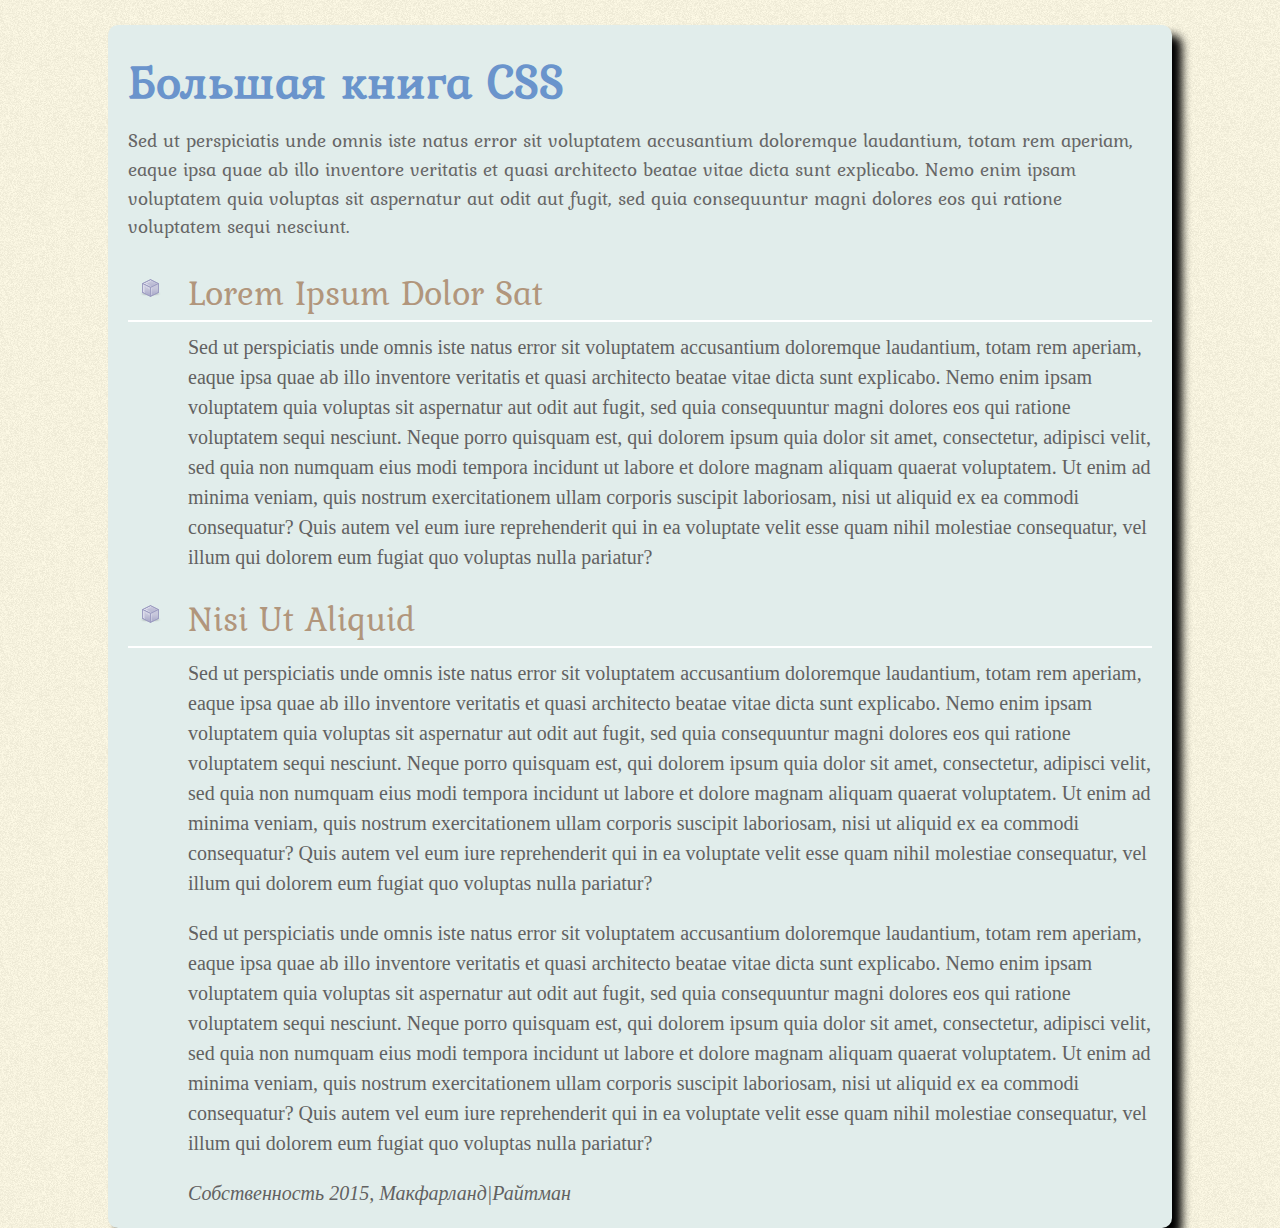
<file: 02/index.html>
<!doctype html>
<html>
<head>
<meta charset="UTF-8">
<title>Большая книга CSS -- Глава 2</title>
<link  href="http://fonts.googleapis.com/css?family=Kurale" rel="stylesheet">
    <link rel="stylesheet" href="styles.css">
</head>
<body>
<h1>Большая книга CSS</h1>
<p class="intro">Sed ut perspiciatis unde omnis iste natus error sit voluptatem accusantium doloremque laudantium, totam rem aperiam, eaque ipsa quae ab illo inventore veritatis et quasi architecto beatae vitae dicta sunt explicabo. Nemo enim ipsam voluptatem quia voluptas sit aspernatur aut odit aut fugit, sed quia consequuntur magni dolores eos qui ratione voluptatem sequi nesciunt. </p>
<h2>Lorem Ipsum Dolor Sat</h2>
<p>Sed ut perspiciatis unde omnis iste natus error sit voluptatem accusantium doloremque laudantium, totam rem aperiam, eaque ipsa quae ab illo inventore veritatis et quasi architecto beatae vitae dicta sunt explicabo. Nemo enim ipsam voluptatem quia voluptas sit aspernatur aut odit aut fugit, sed quia consequuntur magni dolores eos qui ratione voluptatem sequi nesciunt. Neque porro quisquam est, qui dolorem ipsum quia dolor sit amet, consectetur, adipisci velit, sed quia non numquam eius modi tempora incidunt ut labore et dolore magnam aliquam quaerat voluptatem. Ut enim ad minima veniam, quis nostrum exercitationem ullam corporis suscipit laboriosam, nisi ut aliquid ex ea commodi consequatur? Quis autem vel eum iure reprehenderit qui in ea voluptate velit esse quam nihil molestiae consequatur, vel illum qui dolorem eum fugiat quo voluptas nulla pariatur?</p>
<h2>Nisi Ut Aliquid </h2>
<p>Sed ut perspiciatis unde omnis iste natus error sit voluptatem accusantium doloremque laudantium, totam rem aperiam, eaque ipsa quae ab illo inventore veritatis et quasi architecto beatae vitae dicta sunt explicabo. Nemo enim ipsam voluptatem quia voluptas sit aspernatur aut odit aut fugit, sed quia consequuntur magni dolores eos qui ratione voluptatem sequi nesciunt. Neque porro quisquam est, qui dolorem ipsum quia dolor sit amet, consectetur, adipisci velit, sed quia non numquam eius modi tempora incidunt ut labore et dolore magnam aliquam quaerat voluptatem. Ut enim ad minima veniam, quis nostrum exercitationem ullam corporis suscipit laboriosam, nisi ut aliquid ex ea commodi consequatur? Quis autem vel eum iure reprehenderit qui in ea voluptate velit esse quam nihil molestiae consequatur, vel illum qui dolorem eum fugiat quo voluptas nulla pariatur?</p>
<p>Sed ut perspiciatis unde omnis iste natus error sit voluptatem accusantium doloremque laudantium, totam rem aperiam, eaque ipsa quae ab illo inventore veritatis et quasi architecto beatae vitae dicta sunt explicabo. Nemo enim ipsam voluptatem quia voluptas sit aspernatur aut odit aut fugit, sed quia consequuntur magni dolores eos qui ratione voluptatem sequi nesciunt. Neque porro quisquam est, qui dolorem ipsum quia dolor sit amet, consectetur, adipisci velit, sed quia non numquam eius modi tempora incidunt ut labore et dolore magnam aliquam quaerat voluptatem. Ut enim ad minima veniam, quis nostrum exercitationem ullam corporis suscipit laboriosam, nisi ut aliquid ex ea commodi consequatur? Quis autem vel eum iure reprehenderit qui in ea voluptate velit esse quam nihil molestiae consequatur, vel illum qui dolorem eum fugiat quo voluptas nulla pariatur?</p>
<address>
Собственность 2015, Макфарланд|Райтман 
</address>
</body>
</html>
</file>
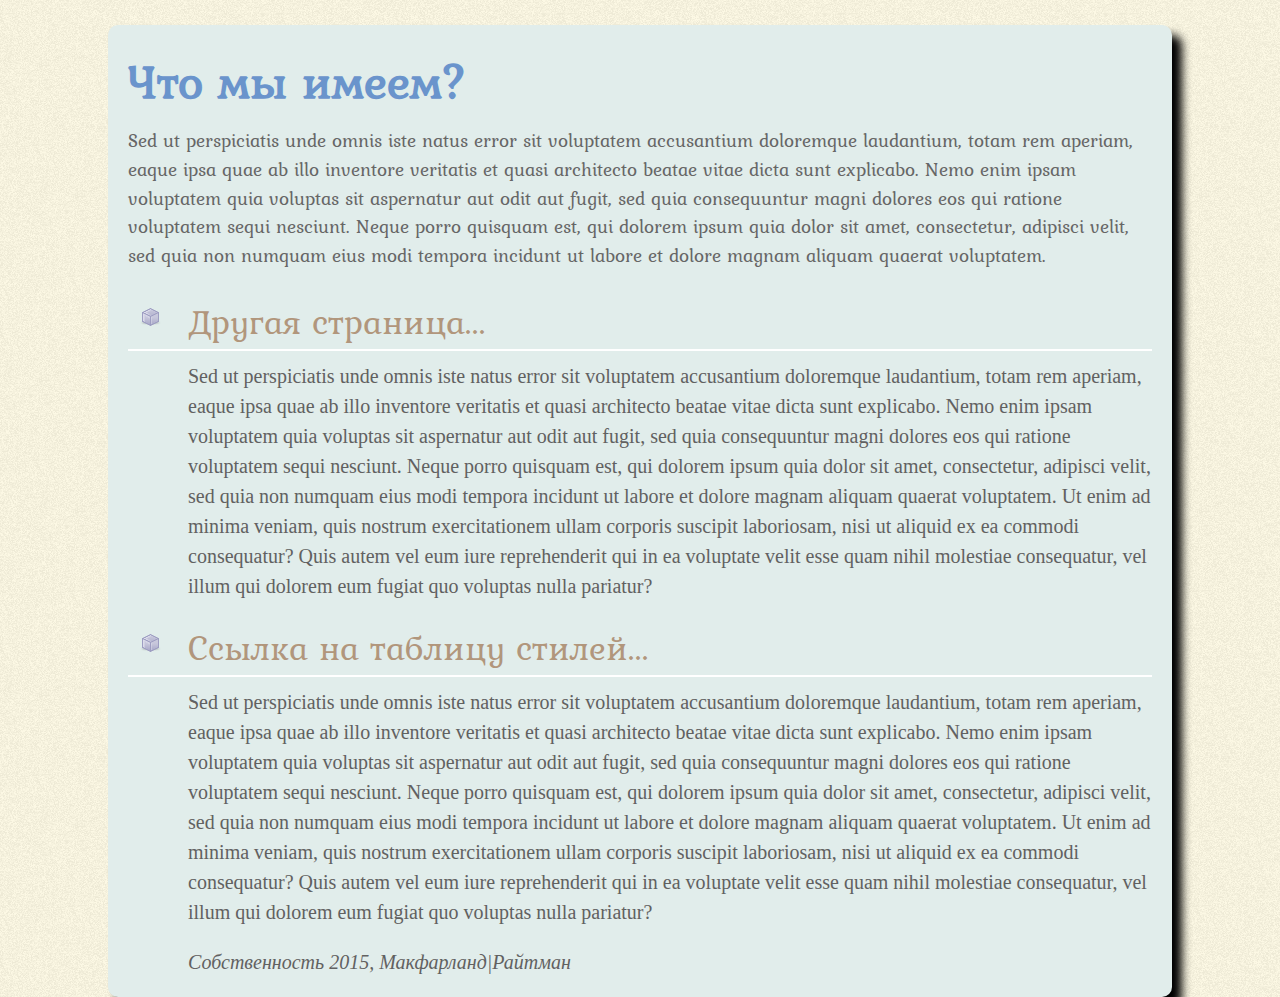
<file: 02/another_page.html>
<!doctype html>
<html>
<head>
<meta charset="UTF-8">
<title>Другая страница</title>
  <link  href="http://fonts.googleapis.com/css?family=Kurale" rel="stylesheet">
<link rel="stylesheet" href="styles.css">
</head>
<body>
<h1>Что мы имеем?</h1>
<p class="intro">Sed ut perspiciatis unde omnis iste natus error sit voluptatem accusantium doloremque laudantium, totam rem aperiam, eaque ipsa quae ab illo inventore veritatis et quasi architecto beatae vitae dicta sunt explicabo. Nemo enim ipsam voluptatem quia voluptas sit aspernatur aut odit aut fugit, sed quia consequuntur magni dolores eos qui ratione voluptatem sequi nesciunt. Neque porro quisquam est, qui dolorem ipsum quia dolor sit amet, consectetur, adipisci velit, sed quia non numquam eius modi tempora incidunt ut labore et dolore magnam aliquam quaerat voluptatem. </p>
<h2>Другая страница...</h2>
<p>Sed ut perspiciatis unde omnis iste natus error sit voluptatem accusantium doloremque laudantium, totam rem aperiam, eaque ipsa quae ab illo inventore veritatis et quasi architecto beatae vitae dicta sunt explicabo. Nemo enim ipsam voluptatem quia voluptas sit aspernatur aut odit aut fugit, sed quia consequuntur magni dolores eos qui ratione voluptatem sequi nesciunt. Neque porro quisquam est, qui dolorem ipsum quia dolor sit amet, consectetur, adipisci velit, sed quia non numquam eius modi tempora incidunt ut labore et dolore magnam aliquam quaerat voluptatem. Ut enim ad minima veniam, quis nostrum exercitationem ullam corporis suscipit laboriosam, nisi ut aliquid ex ea commodi consequatur? Quis autem vel eum iure reprehenderit qui in ea voluptate velit esse quam nihil molestiae consequatur, vel illum qui dolorem eum fugiat quo voluptas nulla pariatur?</p>
<h2>Ссылка на таблицу стилей...</h2>
<p>Sed ut perspiciatis unde omnis iste natus error sit voluptatem accusantium doloremque laudantium, totam rem aperiam, eaque ipsa quae ab illo inventore veritatis et quasi architecto beatae vitae dicta sunt explicabo. Nemo enim ipsam voluptatem quia voluptas sit aspernatur aut odit aut fugit, sed quia consequuntur magni dolores eos qui ratione voluptatem sequi nesciunt. Neque porro quisquam est, qui dolorem ipsum quia dolor sit amet, consectetur, adipisci velit, sed quia non numquam eius modi tempora incidunt ut labore et dolore magnam aliquam quaerat voluptatem. Ut enim ad minima veniam, quis nostrum exercitationem ullam corporis suscipit laboriosam, nisi ut aliquid ex ea commodi consequatur? Quis autem vel eum iure reprehenderit qui in ea voluptate velit esse quam nihil molestiae consequatur, vel illum qui dolorem eum fugiat quo voluptas nulla pariatur?</p>
<address>
Собственность 2015, Макфарланд|Райтман 
</address>
</body>
</html>
</file>
<file: 02/styles.css>
html {
    padding-top: 25px;
    background-image: url(images/bg_page.png);
   }
   
body{
    width: 80%;
    padding: 20px;
    margin: 0 auto;
    border-radius:10px ;
    box-shadow: 10px 10px 10px; rgba(0.0.0..5);
    background-color: #e1edeb;
   }

h1{
    font-family: "Kurale","Arial Black",serif;
    font-weigt:normal;
    color:#6a94cc;
    font-size:3em;
    margin:0%;
    
  }

p, address{  
    font-family: "Palatino Linotype", Baskerville, serif;
    font-size: 1.25em;
    color:#616161;
    line-height:150%;
    margin-top:10px;
    margin-left:60px;
  }
h2{
    color: #B1967C;
    font-family: 'Kurale', 'Arial Black', serif;
    font-weight: normal;
    font-size: 2.2em;
    border-bottom: 2px white solid;
    background: url(images/head-icon.png) no-repeat 10px 10px;
    padding: 0 0 2px 60px;
    margin: 0;
  }
.intro {
    color: #666666;
    font-family: 'Kurale', Helvetica, sans-serif;
    font-size: 1.2em;
    margin-left: 0;
    margin-bottom: 25px;
   }
</file>
